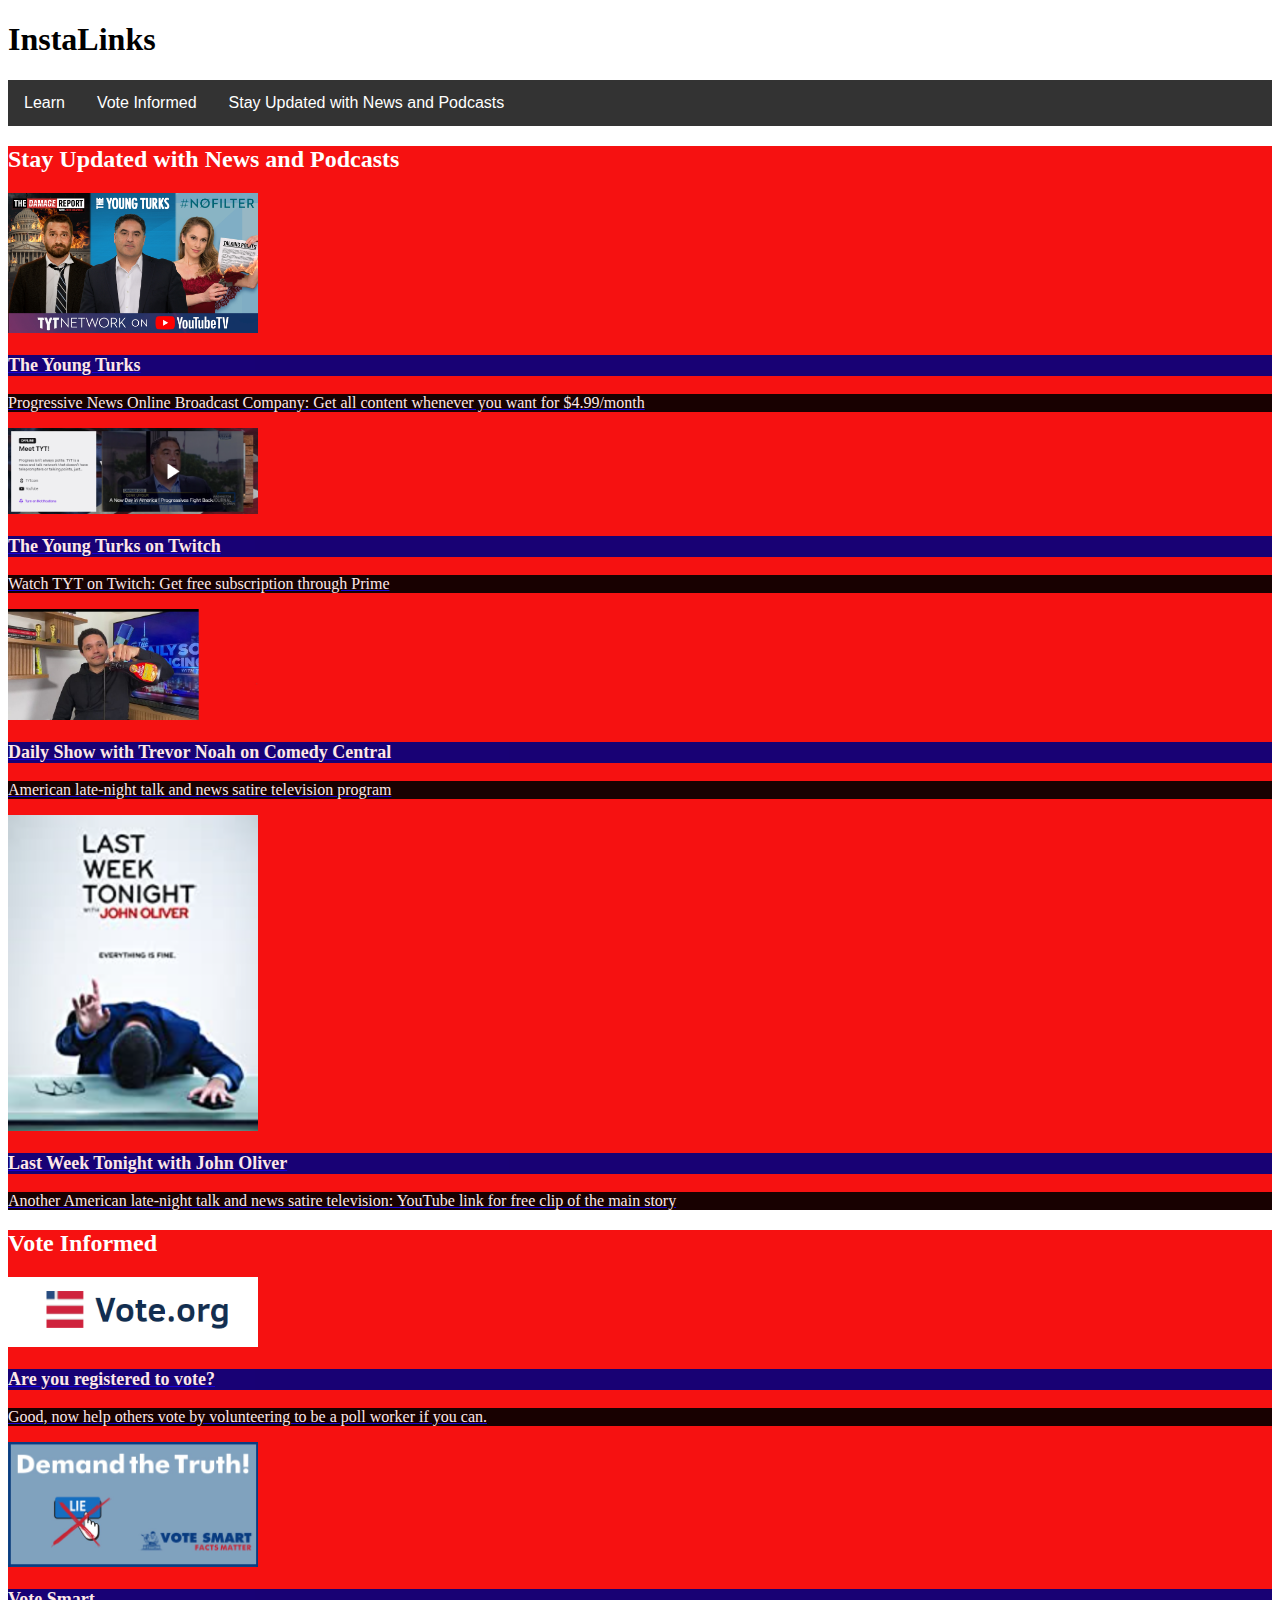
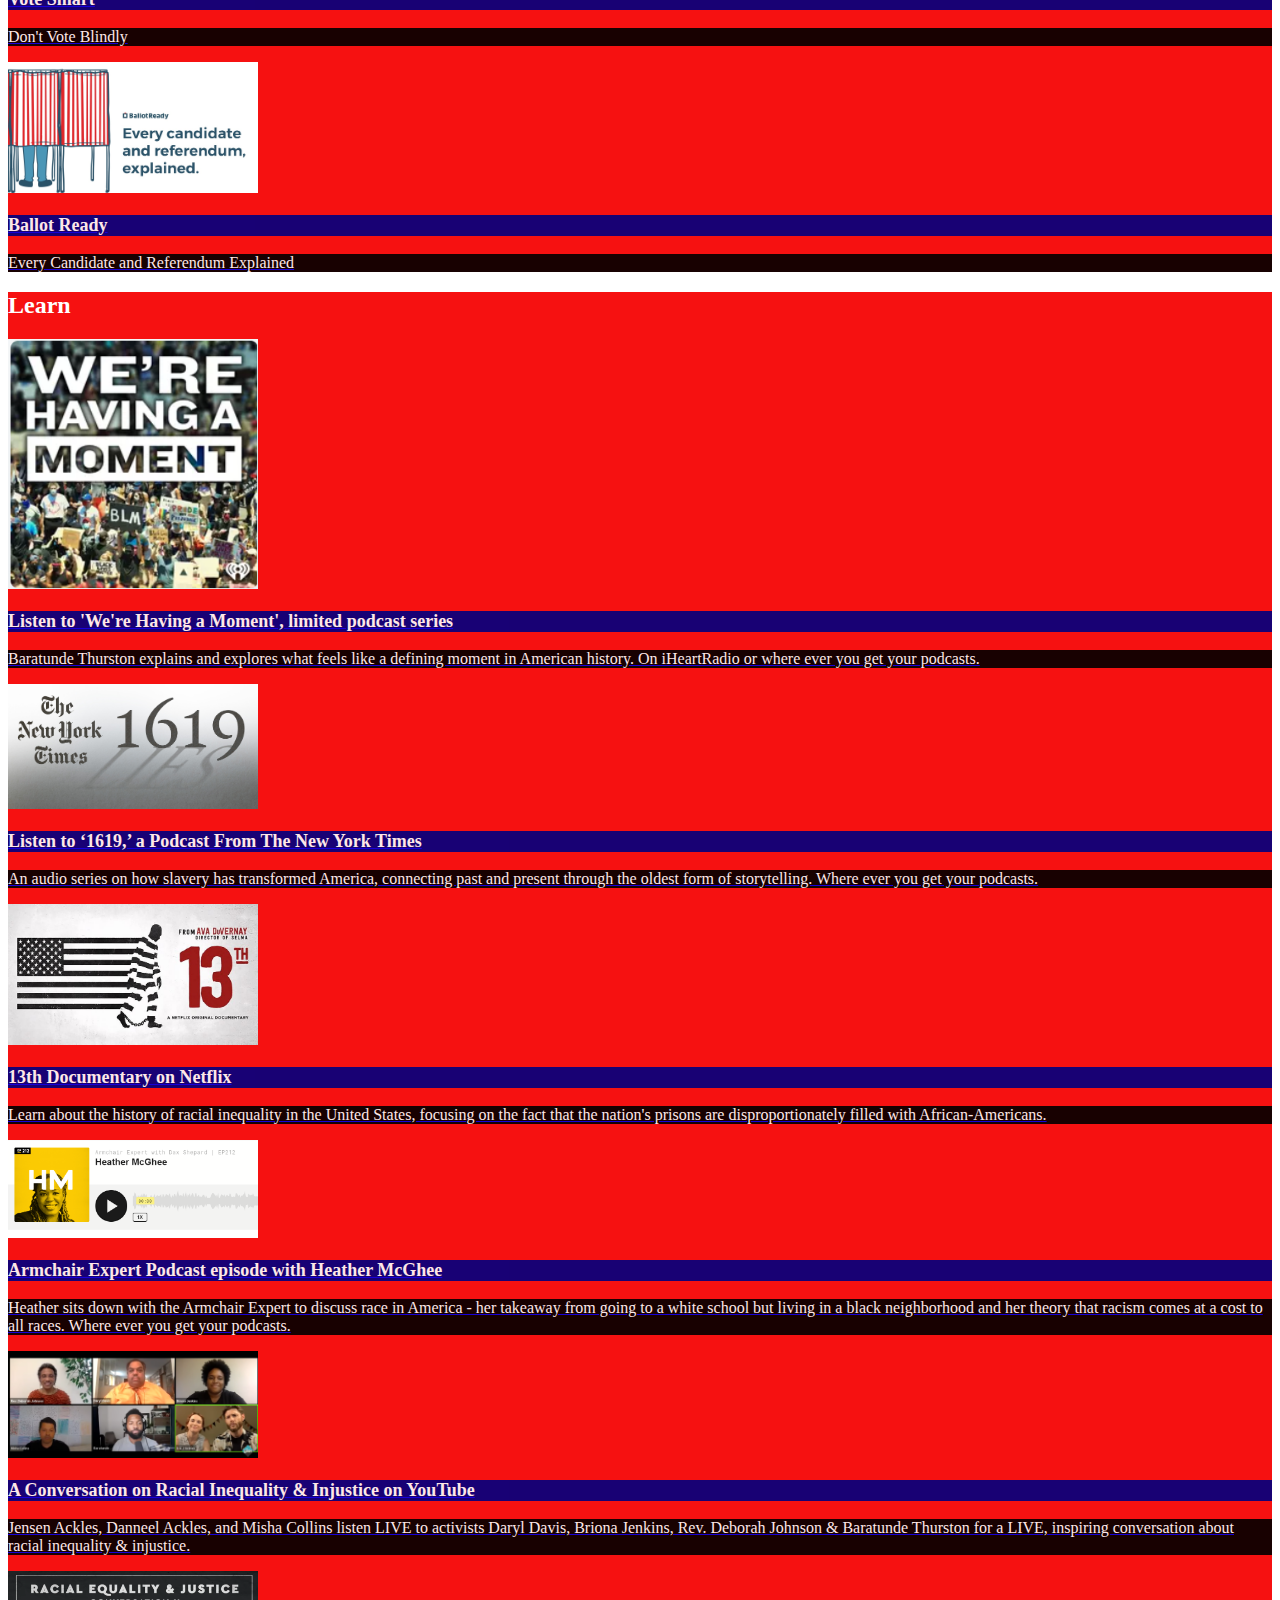
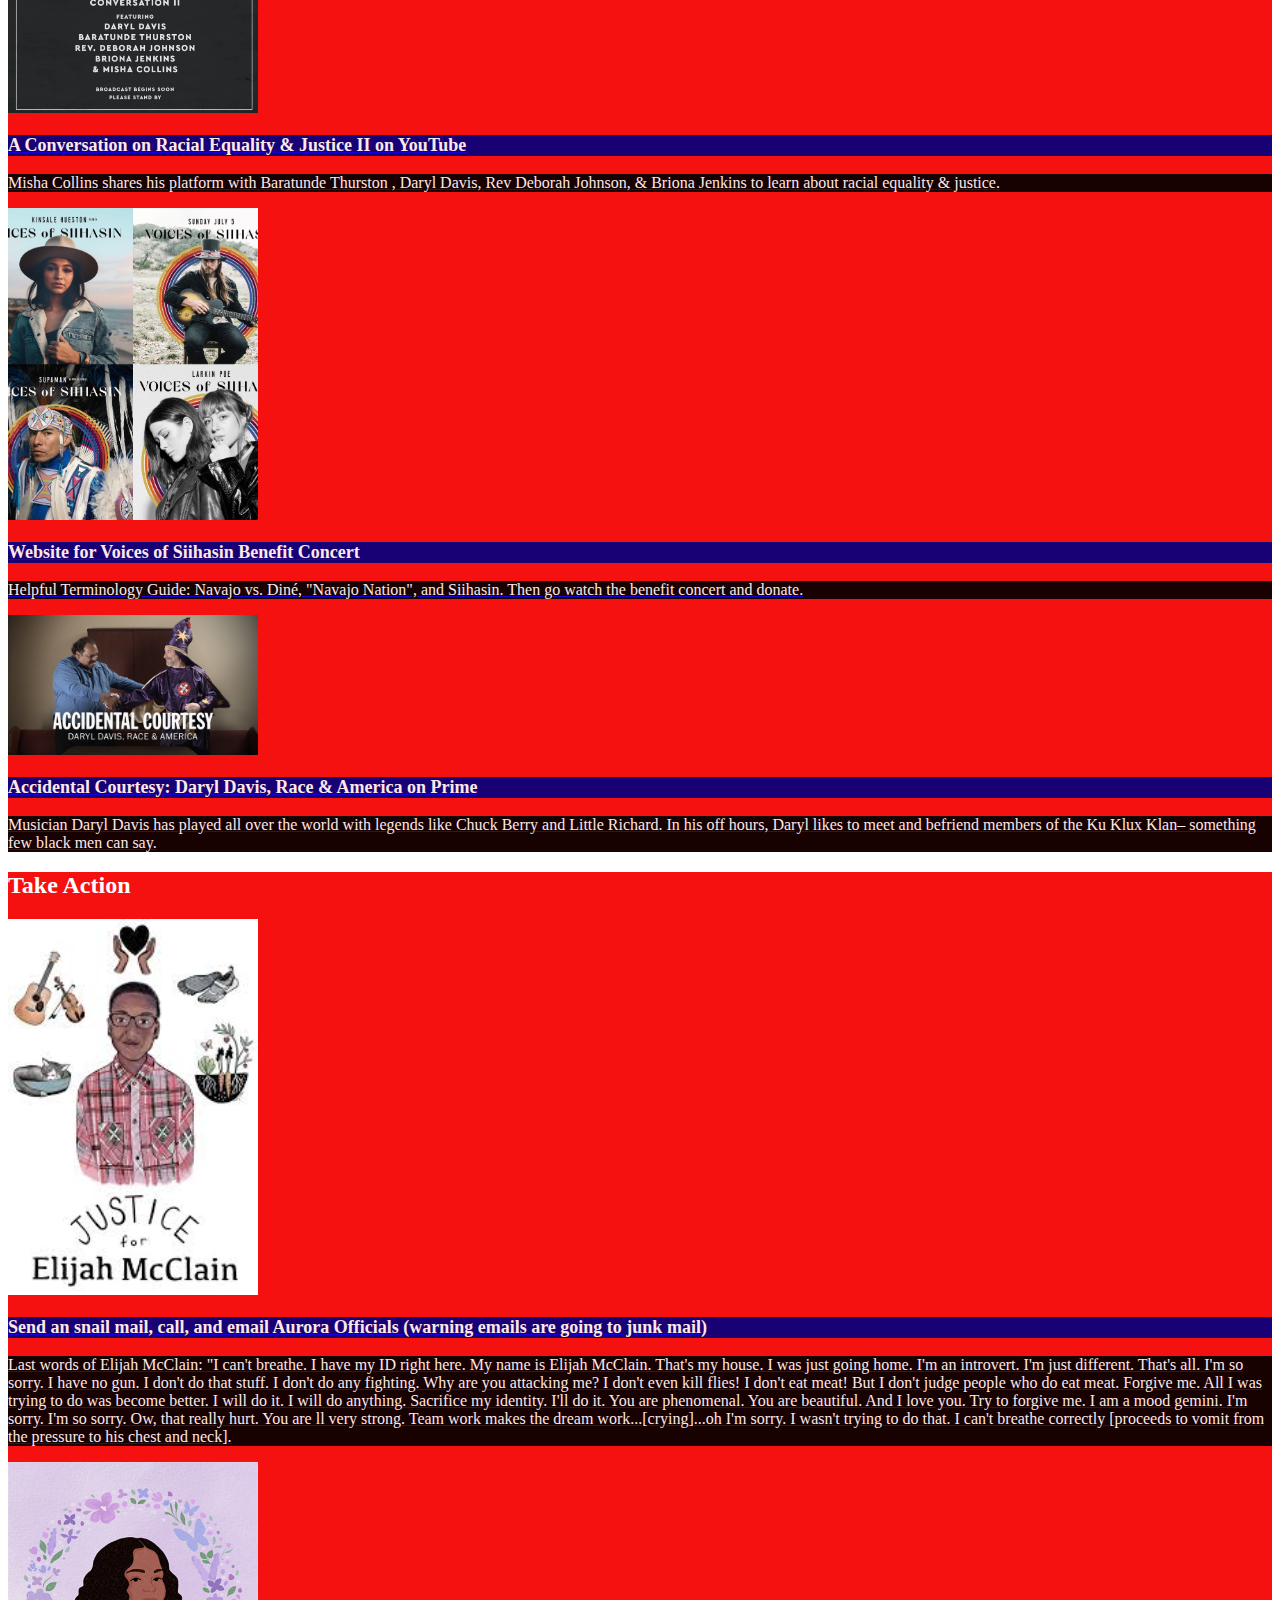
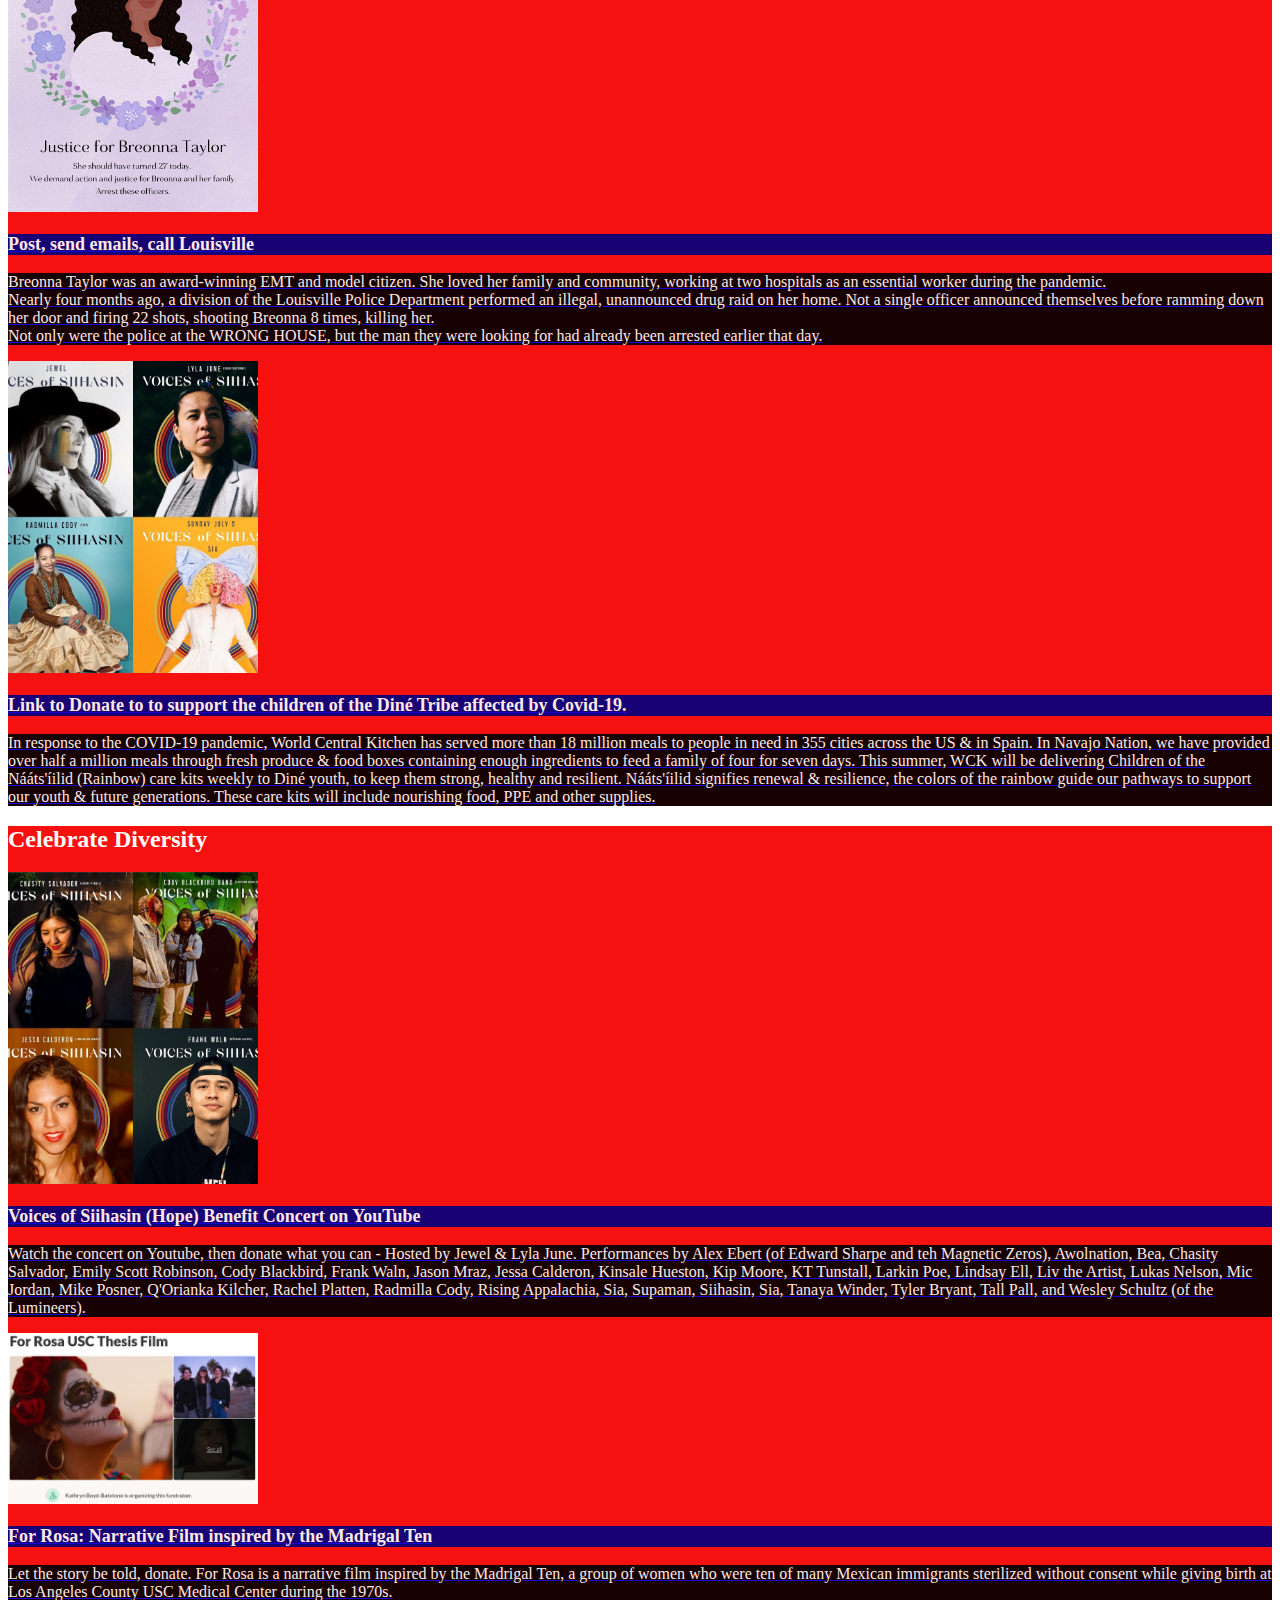
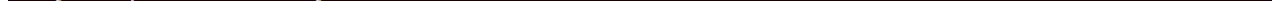
<file: index.html>
<!DOCTYPE html>
<html lang="en">

<head>
    <meta charset="UTF-8">
    <meta name="viewport" content="width=device-width, initial-scale=1.0">

    <link rel="stylesheet" href="https://stackpath.bootstrapcdn.com/bootstrap/4.5.0/css/bootstrap.min.css"
        integrity="sha384-9aIt2nRpC12Uk9gS9baDl411NQApFmC26EwAOH8WgZl5MYYxFfc+NcPb1dKGj7Sk" crossorigin="anonymous">
    
    <title>Instagram Bio for External Links</title>
    
    <style>
        .content {
            background-color: #f61111;
            color: #fff;
        }
        
        h3 {
          background-color: navy;
          opacity: 0.9;
          color: #fff;
          font-size: large;
        }
        
         p {
          background-color: black;
          opacity: 0.9;
          color: #fff;
        }
        
        a:hover {
         text-decoration: none;
        }

        a:active {
          text-decoration: none;
        }
        
        /* Navbar container */
.navbar {
  overflow: hidden;
  background-color: #333;
  font-family: Arial;
}

/* Links inside the navbar */
.navbar a {
  float: left;
  font-size: 16px;
  color: white;
  text-align: center;
  padding: 14px 16px;
  text-decoration: none;
}

/* The dropdown container */
.dropdown {
  float: left;
  overflow: hidden;
}

/* Dropdown button */
.dropdown .dropbtn {
  font-size: 16px;
  border: none;
  outline: none;
  color: white;
  padding: 14px 16px;
  background-color: inherit;
  font-family: inherit; /* Important for vertical align on mobile phones */
  margin: 0; /* Important for vertical align on mobile phones */
}

/* Add a red background color to navbar links on hover */
.navbar a:hover, .dropdown:hover .dropbtn {
  background-color: red;
}

/* Dropdown content (hidden by default) */
.dropdown-content {
  display: none;
  position: absolute;
  background-color: #f9f9f9;
  min-width: 160px;
  box-shadow: 0px 8px 16px 0px rgba(0,0,0,0.2);
  z-index: 1;
}

/* Links inside the dropdown */
.dropdown-content a {
  float: none;
  color: black;
  padding: 12px 16px;
  text-decoration: none;
  display: block;
  text-align: left;
}

/* Add a grey background color to dropdown links on hover */
.dropdown-content a:hover {
  background-color: #ddd;
}

/* Show the dropdown menu on hover */
.dropdown:hover .dropdown-content {
  display: block;
}
    </style>
</head>

<body style="background-color: #ffffff;">
    <div class="container">
        <div class="container">
            <header>
                <div class="text-center">
                    <h1 class="text-secondary">InstaLinks</h1>
                    <div class="navbar">
                        <div class="dropdown">
                        <button class="dropbtn">Stay Updated with News and Podcasts
                          <i class="fa fa-caret-down"></i>
                        </button>
                        <div class="dropdown-content">
                            <a href="#tyt">The Young Turks</a>
                        </div>
                            
                        <div class="dropdown">
                        <button class="dropbtn">Vote Informed
                          <i class="fa fa-caret-down"></i>
                        </button>
                        <div class="dropdown-content">

                        </div>
                            
                        <div class="dropdown">
                        <button class="dropbtn">Learn
                          <i class="fa fa-caret-down"></i>
                        </button>
                        <div class="dropdown-content">

                        </div>
                    </div>
                </header>
            </div>            
        </div>
            
            <section class="subsection" id="current">
                <div class="content">
                    <h2>Stay Updated with News and Podcasts</h2>
                        <div class="card">
                            <a id="tyt" href="https://www.tyt.com/">
                                <div class="card-body">
                                    <div class="row">
                                        <div class="col-sm-5 image">
                                            <img src="./img/tyt.jpg" alt="Screenhot of The Young Turks News" srcset=""
                                                style="width: 250px;">
                                        </div>
                                           <div class="col-sm-7">
                                                <h3 class="card-title">The Young Turks</h3>
                                                <p class="card-subtitle">Progressive News Online Broadcast Company: Get all content whenever you want for $4.99/month</p>
                                            </div>
                                    </div>
                                </div>
                            </a>
                    </div>
               
                
                    <div class="card">
                        <a href="https://www.twitch.tv/tyt">
                            <div class="card-body">
                                <div class="row">
                                    <div class="col-sm-5 image">
                                        <img src="./img/twitch.png" alt="Screenhot of The Young Turks on Twitch" srcset=""
                                            style="width: 250px;">
                                    </div>
                                       <div class="col-sm-7">
                                            <h3 class="card-title">The Young Turks on Twitch</h3>
                                            <p class="card-subtitle">Watch TYT on Twitch: Get free subscription through Prime</p>
                                        </div>
                                </div>
                            </div>
                        </a>
                    </div>
                    
                    <div class="card">
                        <a href="http://www.cc.com/shows/the-daily-show-with-trevor-noah">
                            <div class="card-body">
                                <div class="row">

                                    <div class="col-sm-5 image">
                                        <img src="./img/dailyshow.png" alt="Screenhot of Daily Show with Trevor Noah" srcset=""
                                            style="width: 250px;">
                                    </div>
                                    <div class="col-sm-7">
                                        <h3 class="card-title">Daily Show with Trevor Noah on Comedy Central</h3>
                                        <p class="card-subtitle">American late-night talk and news satire television program</p>
                                    </div>
                                </div>
                            </div>
                        </a>
                    </div>
                    
                    <div class="card">
                        <a href="https://www.youtube.com/user/lastweektonight">
                            <div class="card-body">
                                <div class="row">

                                    <div class="col-sm-5 image"><img src="./img/lastweektonight.png" alt="Screenhot of Last Week Tonight with John Oliver" srcset=""
                                            style="width: 250px;"></div>
                                    <div class="col-sm-7">
                                        <h3 class="card-title">Last Week Tonight with John Oliver</h3>
                                        <p class="card-subtitle">Another American late-night talk and news satire television: 
                                            YouTube link for free clip of the main story</p>
                                    </div>
                                </div>
                            </div>
                        </a>
                    </div>
                    
                    
                    
                </div>
            </section>
            
            <section class="subsection" id="vote-informed">
                <div class="content">
                    <h2>Vote Informed</h2>
                    
                        <div class="card">
                            <a href="https://www.vote.org/">
                                <div class="card-body">
                                    <div class="row">
                                        <div class="col-sm-5 image"><img src="./img/vote.png" alt="Screenhot of Vote" srcset=""
                                                style="width: 250px;"></div>
                                        <div class="col-sm-7">
                                            <h3 class="card-title">Are you registered to vote?</h3>
                                            <p class="card-subtitle">Good, now help others vote by volunteering to be a poll worker if you can.</p>
                                        </div>
                                    </div>
                                </div>
                            </a>
                        </div>
                    
                        <div class="card">
                            <a href="https://justfacts.votesmart.org/">
                                <div class="card-body">
                                    <div class="row">

                                        <div class="col-sm-5 image"><img src="./img/votesmart.jpg" alt="Screenhot of Vote Smart" srcset=""
                                                style="width: 250px;"></div>
                                        <div class="col-sm-7">
                                            <h3 class="card-title">Vote Smart</h3>
                                            <p class="card-subtitle">Don't Vote Blindly</p>
                                        </div>
                                    </div>
                                </div>
                            </a>
                        </div>
                    
                        <div class="card">
                            <a href="https://www.ballotready.org/">
                                <div class="card-body">
                                    <div class="row">
                                        <div class="col-sm-5 image"><img src="./img/ballotready.jpg" alt="Screenhot of Ballot Ready" srcset=""
                                                style="width: 250px;"></div>
                                        <div class="col-sm-7">
                                            <h3 class="card-title">Ballot Ready</h3>
                                            <p class="card-subtitle">Every Candidate and Referendum Explained</p>
                                        </div>
                                    </div>
                                </div>
                            </a>
                        </div>
                    </div>
                </section>
                
                <section class="subsection" id="learn">
                    <div class="content">
                        <h2>Learn</h2>
                        
                        
                         <div class="card">
                            <a href="https://www.iheart.com/podcast/1119-were-having-a-moment-65435239/">
                                <div class="card-body">
                                    <div class="row">

                                        <div class="col-sm-5 image"><img src="./img/we'rehavingamoment.png" alt="Screenhot of We're Having a Moment podcast" srcset=""
                                                style="width: 250px;"></div>
                                        <div class="col-sm-7">
                                            <h3 class="card-title">Listen to 'We're Having a Moment', limited podcast series</h3>
                                            <p class="card-subtitle">Baratunde Thurston explains and explores what feels like a defining moment in American history. 
                                                On iHeartRadio or where ever you get your podcasts.</p>
                                        </div>
                                    </div>
                                </div>
                            </a>
                        </div>
                        
                        <div class="card">
                            <a href="https://www.nytimes.com/2019/08/23/podcasts/1619-slavery-anniversary.html">
                                <div class="card-body">
                                    <div class="row">

                                        <div class="col-sm-5 image"><img src="./img/1619.jpg" alt="Screenhot of 1619: A podcast from the NY Times" srcset=""
                                                style="width: 250px;"></div>
                                        <div class="col-sm-7">
                                            <h3 class="card-title">Listen to ‘1619,’ a Podcast From The New York Times</h3>
                                            <p class="card-subtitle">An audio series on how slavery has transformed America, 
                                                connecting past and present through the oldest form of storytelling. Where ever you get your podcasts.</p>
                                        </div>
                                    </div>
                                </div>
                            </a>
                        </div>
                        
                        <div class="card">
                            <a href="https://www.netflix.com/title/80091741">
                                <div class="card-body">
                                    <div class="row">

                                        <div class="col-sm-5 image"><img src="./img/13th.jpg" alt="Screenhot of 13th Documentary" srcset=""
                                                style="width: 250px;"></div>
                                        <div class="col-sm-7">
                                            <h3 class="card-title">13th Documentary on Netflix</h3>
                                            <p class="card-subtitle">Learn about the history of racial inequality in the United States, 
                                                focusing on the fact that the nation's prisons are disproportionately filled with African-Americans.</p>
                                        </div>
                                    </div>
                                </div>
                            </a>
                        </div>
                        

                        
                        <div class="card">
                            <a href="https://armchairexpertpod.com/pods/heather-mcghee">
                                <div class="card-body">
                                    <div class="row">

                                        <div class="col-sm-5 image"><img src="./img/armchairexperthm.png" alt="Screenhot of Armchair Expert Podcast with Heather McGhee" srcset=""
                                                style="width: 250px;"></div>
                                        <div class="col-sm-7">
                                            <h3 class="card-title">Armchair Expert Podcast episode with Heather McGhee</h3>
                                            <p class="card-subtitle">Heather sits down with the Armchair Expert to discuss race in America - her takeaway from going to a white school 
                                                but living in a black neighborhood and her theory that racism comes at a cost to all races. Where ever you get your podcasts.</p>
                                        </div>
                                    </div>
                                </div>
                            </a>
                        </div>                        
                        
                        
                        <div class="card">
                            <a href="https://youtu.be/_OSSIbuuEg0">
                                <div class="card-body">
                                    <div class="row">

                                        <div class="col-sm-5 image"><img src="./img/racialconversation1.png" alt="Screenhot of A Conversation on Racial Inequality & Injustice" srcset=""
                                                style="width: 250px;"></div>
                                        <div class="col-sm-7">
                                            <h3 class="card-title">A Conversation on Racial Inequality & Injustice on YouTube</h3>
                                            <p class="card-subtitle">Jensen Ackles, Danneel Ackles, and Misha Collins listen LIVE 
                                                to activists Daryl Davis, Briona Jenkins, Rev. Deborah Johnson & Baratunde Thurston for a LIVE, 
                                                inspiring conversation about racial inequality & injustice.</p>
                                        </div>
                                    </div>
                                </div>
                            </a>
                        </div>
                        
                        <div class="card">
                            <a href="https://youtu.be/E55hzpjpSl4">
                                <div class="card-body">
                                    <div class="row">

                                        <div class="col-sm-5 image"><img src="./img/racialconversation2.png" alt="Screenhot of A Conversation on Racial Equality & Justice" srcset=""
                                                style="width: 250px;"></div>
                                        <div class="col-sm-7">
                                            <h3 class="card-title">A Conversation on Racial Equality & Justice II on YouTube</h3>
                                            <p class="card-subtitle">Misha Collins shares his platform 
                                                with Baratunde Thurston , Daryl Davis, Rev Deborah Johnson, & Briona Jenkins to
                                                learn about racial equality & justice.</p>
                                        </div>
                                    </div>
                                </div>
                            </a>
                        </div>
                        
                        <div class="card">
                            <a href="http://love.consciouscityguide.com/voices-of-siihasin">
                                <div class="card-body">
                                    <div class="row">

                                        <div class="col-sm-5 image"><img src="./img/voicesofsiihasin2.jpg" alt="Voices of Siihasin (Hope) Benefit Concert poster" srcset=""
                                                style="width: 250px;"></div>
                                        <div class="col-sm-7">
                                            <h3 class="card-title">Website for Voices of Siihasin Benefit Concert</h3>
                                            <p class="card-subtitle">Helpful Terminology Guide: Navajo vs. Diné, "Navajo Nation", and Siihasin. Then go watch the benefit concert 
                                                and donate.</p>
                                        </div>
                                    </div>
                                </div>
                            </a>
                        </div>                    
                        
                        <div class="card">
                            <a href="https://www.amazon.com/Accidental-Courtesy-Daryl-Davis-America/dp/B07Z198CBP">
                                <div class="card-body">
                                    <div class="row">

                                        <div class="col-sm-5 image"><img src="./img/accidentalcourtesy.jpg" alt="Screenhot of Accidental Courtesy: Daryl Davis, Race & America" srcset=""
                                                style="width: 250px;"></div>
                                        <div class="col-sm-7">
                                            <h3 class="card-title">Accidental Courtesy: Daryl Davis, Race & America on Prime</h3>
                                            <p class="card-subtitle">Musician Daryl Davis has played all over the world with legends like Chuck Berry 
                                                and Little Richard. In his off hours, Daryl likes to meet and 
                                                befriend members of the Ku Klux Klan– something few black men can say.</p>
                                        </div>
                                    </div>
                                </div>
                            </a>
                        </div>
                        
                        
                        
                    </div>
            </section>
            
            <section class="subsection" id="take-action">
                    <div class="content">
                        <h2>Take Action</h2>
                        
                        <div class="card">
                            <a href="https://linktr.ee/Justiceforelijahmcclain">
                                <div class="card-body">
                                    <div class="row">

                                        <div class="col-sm-5 image"><img src="./img/justiceforelijah.jpg" alt="Justice for Elijah McClain poster" srcset=""
                                                style="width: 250px;"></div>
                                        <div class="col-sm-7">
                                            <h3 class="card-title">Send an snail mail, call, and email Aurora Officials (warning emails are going to junk mail)</h3>
                                            <p class="card-subtitle">Last words of Elijah McClain: "I can't breathe. I have my ID right here. My name is Elijah McClain. 
                                                That's my house. I was just going home. I'm an introvert. I'm just different. That's all. I'm so sorry. I have no gun.
                                                I don't do that stuff. I don't do any fighting. Why are you attacking me? I don't even kill flies! I don't eat meat!
                                                But I don't judge people who do eat meat. Forgive me. All I was trying to do was become better. I will do it. I will do anything. 
                                                Sacrifice my identity. I'll do it. You are phenomenal. You are beautiful. And I love you. Try to forgive me. I am a mood gemini. 
                                                I'm sorry. I'm so sorry. Ow, that really hurt. You are ll very strong. Team work makes the dream work...[crying]...oh I'm sorry.
                                             I wasn't trying to do that. I can't breathe correctly [proceeds to vomit from the pressure to his chest and neck].</p>
                                        </div>
                                    </div>
                                </div>
                            </a>
                        </div>
                        
                        <div class="card">
                            <a href="https://action.justiceforbreonna.org/sign/BreonnaWasEssential/">
                                <div class="card-body">
                                    <div class="row">

                                        <div class="col-sm-5 image"><img src="./img/justiceforbreonna.jpg" alt="Justice for Breonna Taylor poster" srcset=""
                                                style="width: 250px;"></div>
                                        <div class="col-sm-7">
                                            <h3 class="card-title">Post, send emails, call Louisville</h3>
                                            <p class="card-subtitle">Breonna Taylor was an award-winning EMT and model citizen. She loved her family and community, working 
                                            at two hospitals as an essential worker during the pandemic.<br> Nearly four months ago, a division of the Louisville Police Department 
                                                performed an illegal, unannounced drug raid on her home. Not a single officer announced themselves before ramming down her door 
                                                and firing 22 shots, shooting Breonna 8 times, killing her.<br> Not only were the police at the WRONG HOUSE, but the man they were 
                                                looking for had already been arrested earlier that day.</p>
                                        </div>
                                    </div>
                                </div>
                            </a>
                        </div>                        
                        
                        <div class="card">
                            <a href="http://www.wck.org/voc">
                                <div class="card-body">
                                    <div class="row">

                                        <div class="col-sm-5 image"><img src="./img/voicesofsiihasin1.jpg" alt="Voices of Siihasin (Hope) Benefit Concert poster" srcset=""
                                                style="width: 250px;"></div>
                                        <div class="col-sm-7">
                                            <h3 class="card-title">Link to Donate to to support the children of the Diné Tribe affected by Covid-19.</h3>
                                            <p class="card-subtitle">In response to the COVID-19 pandemic, World Central Kitchen has served more than 18 million meals to people 
                                                in need in 355 cities across the US & in Spain. In Navajo Nation, we have provided over half a million meals 
                                                through fresh produce & food boxes containing enough ingredients to feed a family of four for seven days. This summer, 
                                                WCK will be delivering Children of the Nááts'íilid (Rainbow) care kits weekly to Diné youth, to keep them strong, 
                                                healthy and resilient. Nááts'íilid signifies renewal & resilience, the colors of the rainbow guide our pathways to 
                                                support our youth & future generations. These care kits will include nourishing food, PPE and other supplies.</p>
                                        </div>
                                    </div>
                                </div>
                            </a>
                        </div>   
            
                    </div>
            </section> 
            
            <section class="subsection" id="celebrate-diversity">
                    <div class="content">
                        <h2>Celebrate Diversity</h2>
                        
                        <div class="card">
                            <a href="https://youtu.be/SIcv1I0cZqI">
                                <div class="card-body">
                                    <div class="row">

                                        <div class="col-sm-5 image"><img src="./img/voicesofsiihasin3.jpg" alt="Voices of Siihasin (Hope) Benefit Concert poster" srcset=""
                                                style="width: 250px;"></div>
                                        <div class="col-sm-7">
                                            <h3 class="card-title">Voices of Siihasin (Hope) Benefit Concert on YouTube</h3>
                                            <p class="card-subtitle">Watch the concert on Youtube, then donate what you can - 
                                                Hosted by Jewel & Lyla June. Performances by Alex Ebert 
                                                (of Edward Sharpe and teh Magnetic Zeros), Awolnation, Bea, Chasity Salvador, 
                                                Emily Scott Robinson, Cody Blackbird, Frank Waln, Jason Mraz, Jessa Calderon, 
                                                Kinsale Hueston, Kip Moore, KT Tunstall, Larkin Poe, Lindsay Ell, Liv the 
                                                Artist, Lukas Nelson, Mic Jordan, Mike Posner, Q'Orianka Kilcher, Rachel 
                                                Platten, Radmilla Cody, Rising Appalachia, Sia, Supaman, Siihasin, Sia, Tanaya Winder, 
                                            Tyler Bryant, Tall Pall, and Wesley Schultz (of the Lumineers).</p>
                                        </div>
                                    </div>
                                </div>
                            </a>
                        </div>
                        
                        <div class="card">
                            <a href="https://gf.me/u/x39zqu">
                                <div class="card-body">
                                    <div class="row">

                                        <div class="col-sm-5 image"><img src="./img/forrosa.png" alt="Screenhot of For Rosa Film" srcset=""
                                                style="width: 250px;"></div>
                                        <div class="col-sm-7">
                                            <h3 class="card-title">For Rosa: Narrative Film inspired by the Madrigal Ten</h3>
                                            <p class="card-subtitle">Let the story be told, donate. For Rosa is a narrative film 
                                                inspired by the Madrigal Ten, a group of women who were ten of many Mexican 
                                                immigrants sterilized without consent while giving birth at Los Angeles County
                                                USC Medical Center during the 1970s.</p>
                                        </div>
                                    </div>
                                </div>
                            </a>
                        </div>                       
            
                    </div>
            </section> 
            
<!---Closing divs for body.-->
    </div>
    </div>
</body>

</html>
</file>
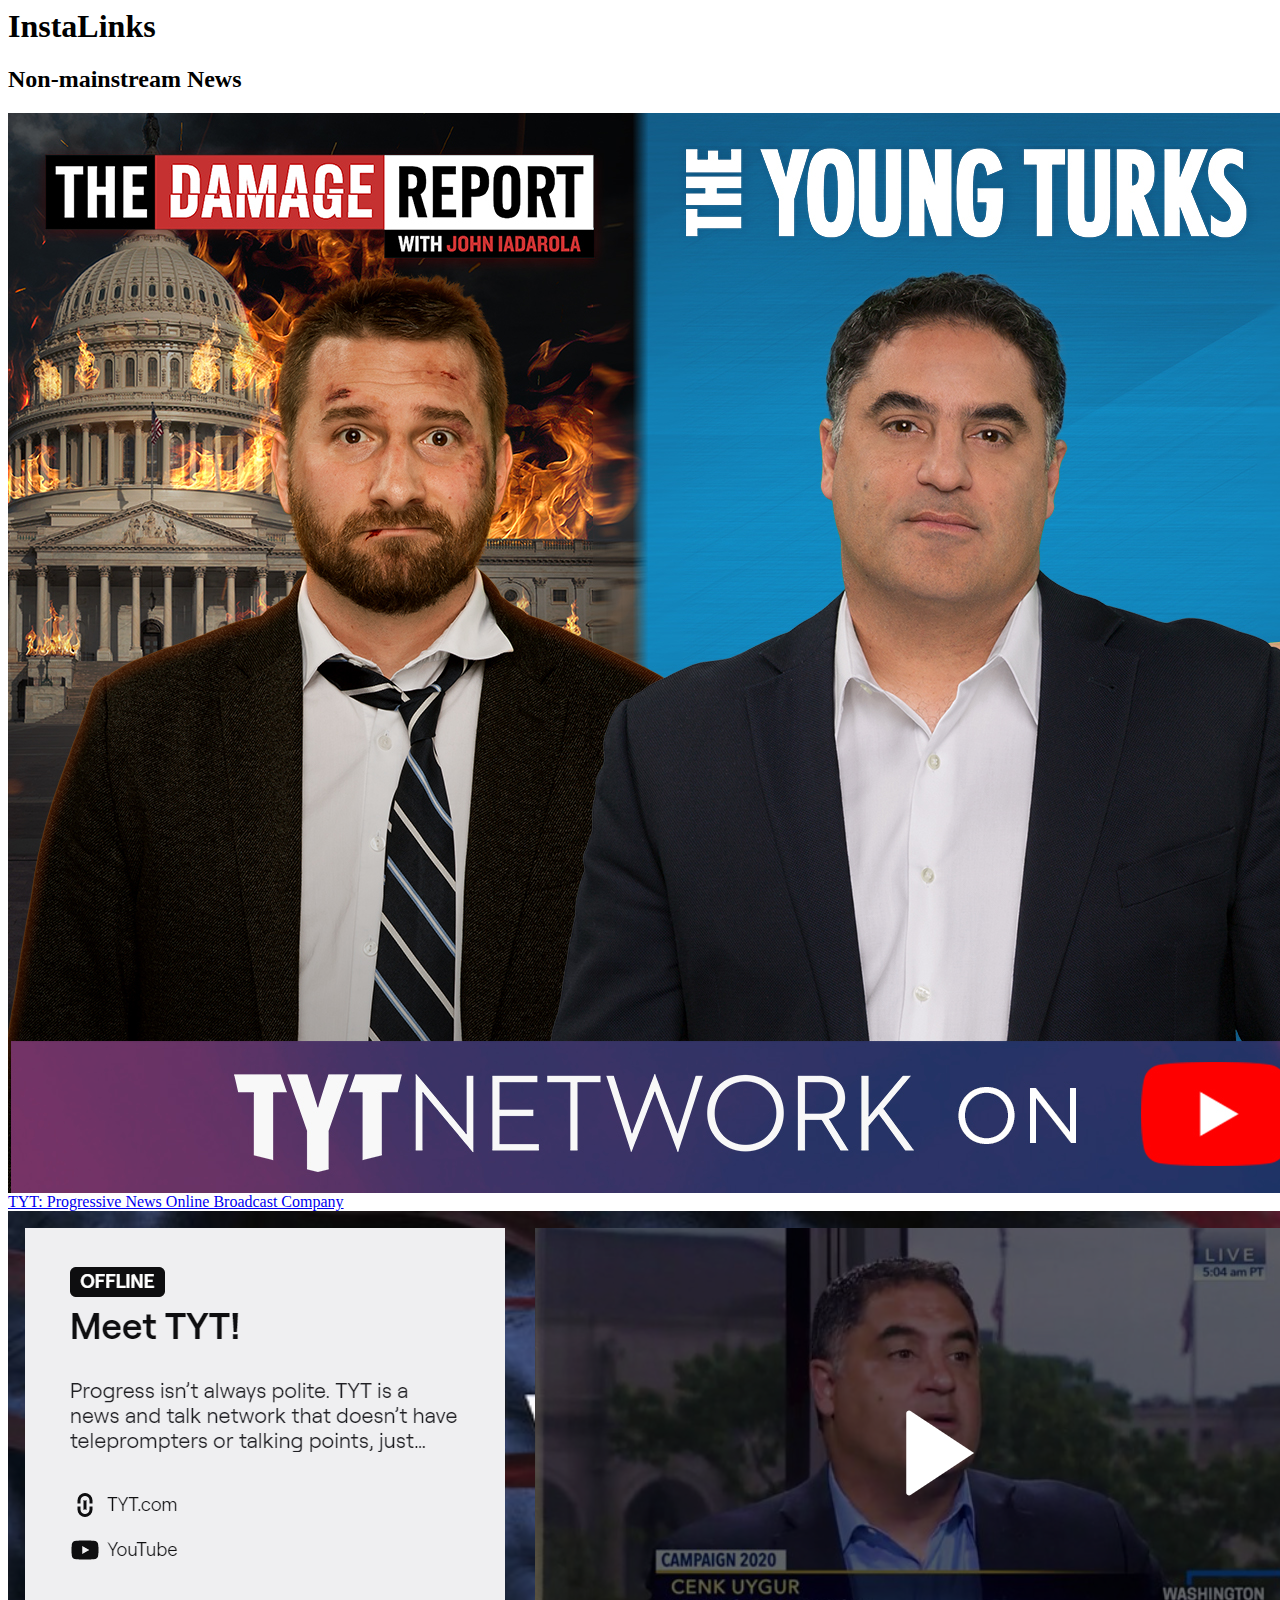
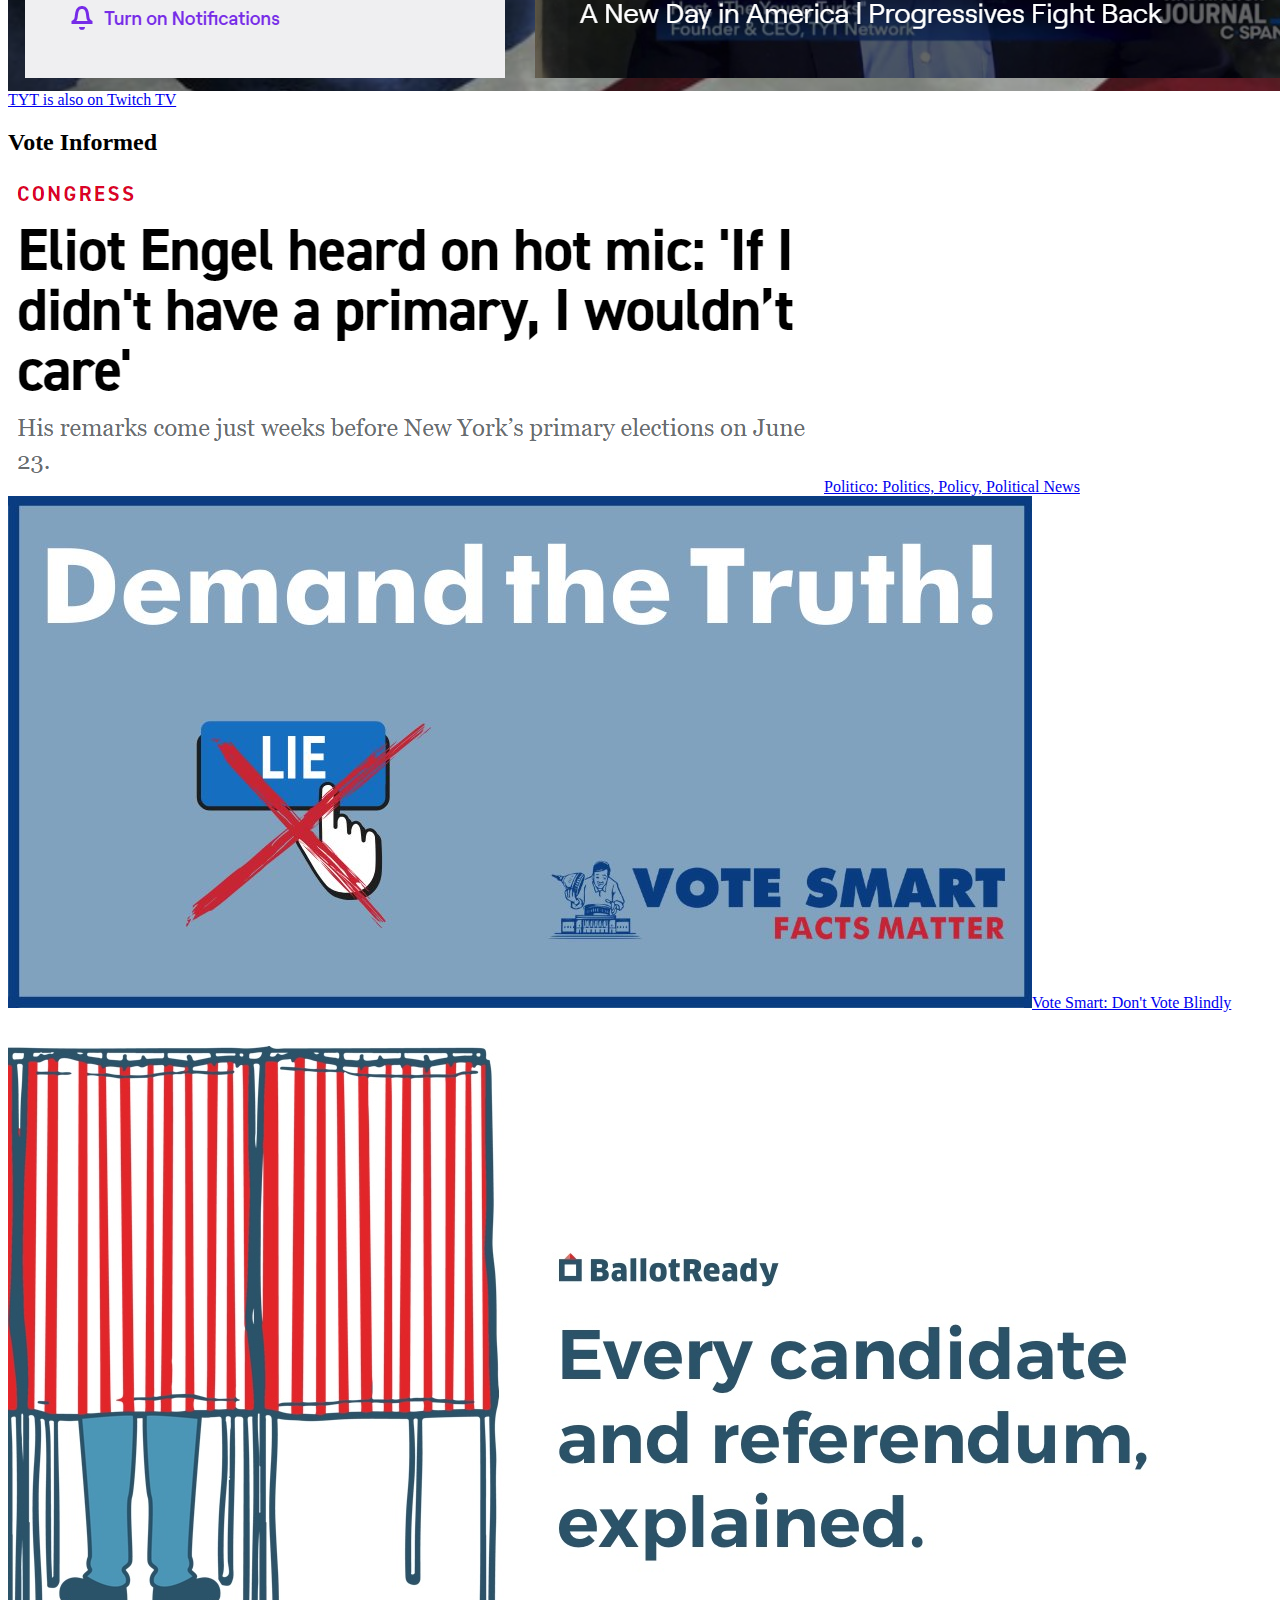
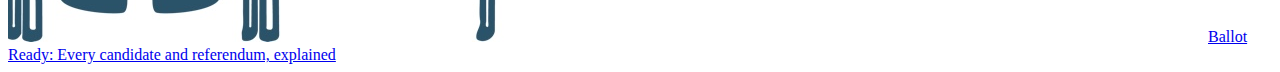
<file: oldindex.html>
<html lang="en">
  <head>
    <title>Instagram External Links</title>
    
    <meta charset="UTF-8" />
    <meta
      name="viewport"
      content="width=device-width, initial-scale=1, shrink-to-fit=no"
    />

  </head>
  <body>
    <header>
      <h1>InstaLinks</h1>
    </header>
    <div>
    <h2>Non-mainstream News</h2>
    <a href="https://join.tyt.com/join/?utm_source=on-air&utm_campaign=join&utm_medium=referral"><img src="/tyt.jpg"><caption>TYT: Progressive News Online Broadcast Company</caption></a>
    <a href="https://www.twitch.tv/tyt"><img src="/twitch.png"><caption>TYT is also on Twitch TV</caption></a> 
    </div>
    <div>
    <h2>Vote Informed</h2>
    <a href="https://www.politico.com/"><img src="/politico.png"><caption>Politico: Politics, Policy, Political News</caption></a>
    <a href="https://justfacts.votesmart.org/"><img src="/votesmart.jpg"><caption>Vote Smart: Don't Vote Blindly</caption</a>
    <a href="https://www.ballotready.org/"><img src="/ballotready.jpg"><caption>Ballot Ready: Every candidate and referendum, explained</caption</a>
    </div>
    <div>
    
    
    </div>
  </body>
</html>
</file>
